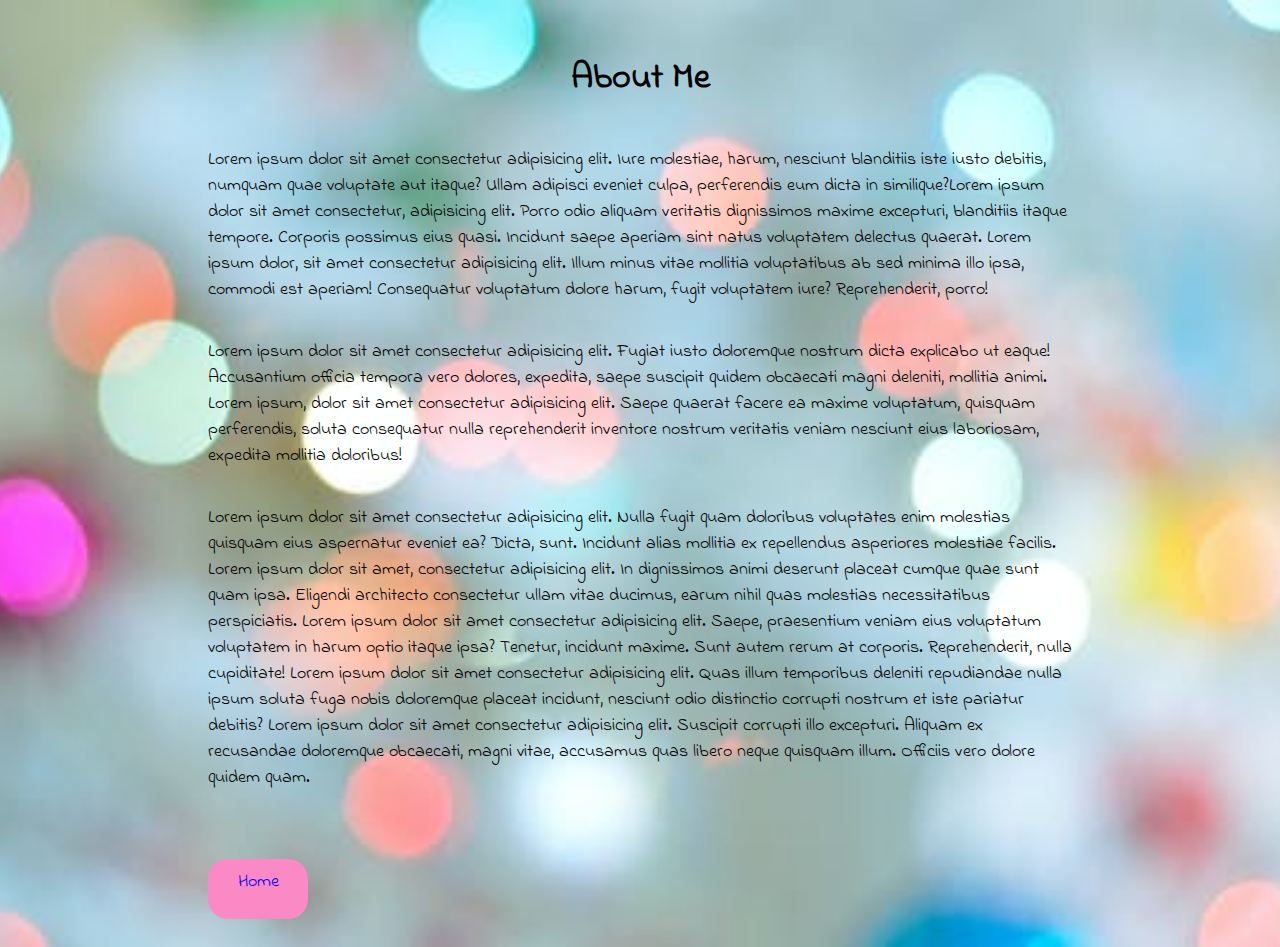
<file: about.html>
<!DOCTYPE html>
<html lang="en">
<head>
    <meta charset="UTF-8">
    <meta http-equiv="X-UA-Compatible" content="IE=edge">
    <meta name="viewport" content="width=device-width, initial-scale=1.0">
    <link rel="stylesheet" href="style.css">
    <link rel="stylesheet" href="style2.css">
    <link rel="preconnect" href="https://fonts.googleapis.com">
    <link rel="preconnect" href="https://fonts.gstatic.com" crossorigin>
    <link href="https://fonts.googleapis.com/css2?family=Shadows+Into+Light&display=swap" rel="stylesheet">
    <link rel="preconnect" href="https://fonts.googleapis.com">
    <link rel="preconnect" href="https://fonts.gstatic.com" crossorigin>
    <link href="https://fonts.googleapis.com/css2?family=Indie+Flower&display=swap" rel="stylesheet">
    <title>About Me</title>
</head>
<body>
    <h1>About Me</h1>
    <p>
        Lorem ipsum dolor sit amet consectetur adipisicing elit. Iure molestiae, harum, nesciunt blanditiis iste iusto debitis, numquam quae voluptate aut itaque? Ullam adipisci eveniet culpa, perferendis eum dicta in similique?Lorem ipsum dolor sit amet consectetur, adipisicing elit. Porro odio aliquam veritatis dignissimos maxime excepturi, blanditiis itaque tempore. Corporis possimus eius quasi. Incidunt saepe aperiam sint natus voluptatem delectus quaerat. Lorem ipsum dolor, sit amet consectetur adipisicing elit. Illum minus vitae mollitia voluptatibus ab sed minima illo ipsa, commodi est aperiam! Consequatur voluptatum dolore harum, fugit voluptatem iure? Reprehenderit, porro!
    </p>
    <p>
        Lorem ipsum dolor sit amet consectetur adipisicing elit. Fugiat iusto doloremque nostrum dicta explicabo ut eaque! Accusantium officia tempora vero dolores, expedita, saepe suscipit quidem obcaecati magni deleniti, mollitia animi. Lorem ipsum, dolor sit amet consectetur adipisicing elit. Saepe quaerat facere ea maxime voluptatum, quisquam perferendis, soluta consequatur nulla reprehenderit inventore nostrum veritatis veniam nesciunt eius laboriosam, expedita mollitia doloribus!
    </p>
    <p>
        Lorem ipsum dolor sit amet consectetur adipisicing elit. Nulla fugit quam doloribus voluptates enim molestias quisquam eius aspernatur eveniet ea? Dicta, sunt. Incidunt alias mollitia ex repellendus asperiores molestiae facilis.
        Lorem ipsum dolor sit amet, consectetur adipisicing elit. In dignissimos animi deserunt placeat cumque quae sunt quam ipsa. Eligendi architecto consectetur ullam vitae ducimus, earum nihil quas molestias necessitatibus perspiciatis.
        Lorem ipsum dolor sit amet consectetur adipisicing elit. Saepe, praesentium veniam eius voluptatum voluptatem in harum optio itaque ipsa? Tenetur, incidunt maxime. Sunt autem rerum at corporis. Reprehenderit, nulla cupiditate!
        Lorem ipsum dolor sit amet consectetur adipisicing elit. Quas illum temporibus deleniti repudiandae nulla ipsum soluta fuga nobis doloremque placeat incidunt, nesciunt odio distinctio corrupti nostrum et iste pariatur debitis?
        Lorem ipsum dolor sit amet consectetur adipisicing elit. Suscipit corrupti illo excepturi. Aliquam ex recusandae doloremque obcaecati, magni vitae, accusamus quas libero neque quisquam illum. Officiis vero dolore quidem quam.
    </p>

    <div id="backToHome">
        <div id="HomeButton" class="btn">
           <a href="index.html">Home</a>
    </div> 
           
    </div>
</body>
</html>
</file>
<file: style.css>
body {
  display: flex;
  flex-direction: column;
  justify-content: center;
  align-items: center;
  text-align: left;
  background-image: url(background.jpeg);
  background-repeat: no-repeat;
  background-position: center;
  background-size: cover;
  font-family: 'Indie Flower', cursive;
  font-size: large;
}
img {
  border-radius: 50%;
}
p {
  padding: 0 100px;
}
#message {
  resize: none;
}
form {
  display: flex;
  flex-direction: column;
  align-items:center;
  padding-bottom: 100px;
}
#form {
  display: flex;
}
.formElement {
  display: flex;
  flex-direction: column;
  margin: 10px;
}
input {
  margin-top: 10px;
}
textarea {
  margin-top: 10px;
}
#send {
  width: 100%;
  background-color: rgb(235, 191, 198);
  font-family: 'Shadows Into Light', cursive;
  font-size: large;
  font-weight:bolder;
  border-radius: 10px;
  border-color: rgb(139, 180, 185);
}
video{
  margin: 20px 0;
}
hr{
  width: 70%;
  margin: 30px 0;
}
.btn{
  width: 100px;
  height: 50px;
  background-color: rgb(251, 137, 198);
  border-radius: 20px;
  display: flex;
  justify-content: center;
  padding-top: 10px;
}
a {
  text-decoration: none;
  width: 100%;
  height: 100%;
  text-align: center;
}
a:hover{
    color: white;
}
.btn:hover {
  background-color: dimgrey;
}
#navbar{
  display: flex;
  flex-direction: row;
  justify-content: space-around;
  width: 50%;
  margin: 50px 0;
}
th{
  vertical-align: top;
}
table {
  border-spacing: 30px;
  margin-bottom: 100px;
}
#hobbies{
  margin-bottom: 100px;
  padding: 0 100px;
}
</file>
<file: style2.css>
body {
  padding: 20px 100px;
  min-width: 700px;
}
#backToHome {
    width: 100%;
    padding-left: 200px;
    margin-top: 50px;
}
</file>
